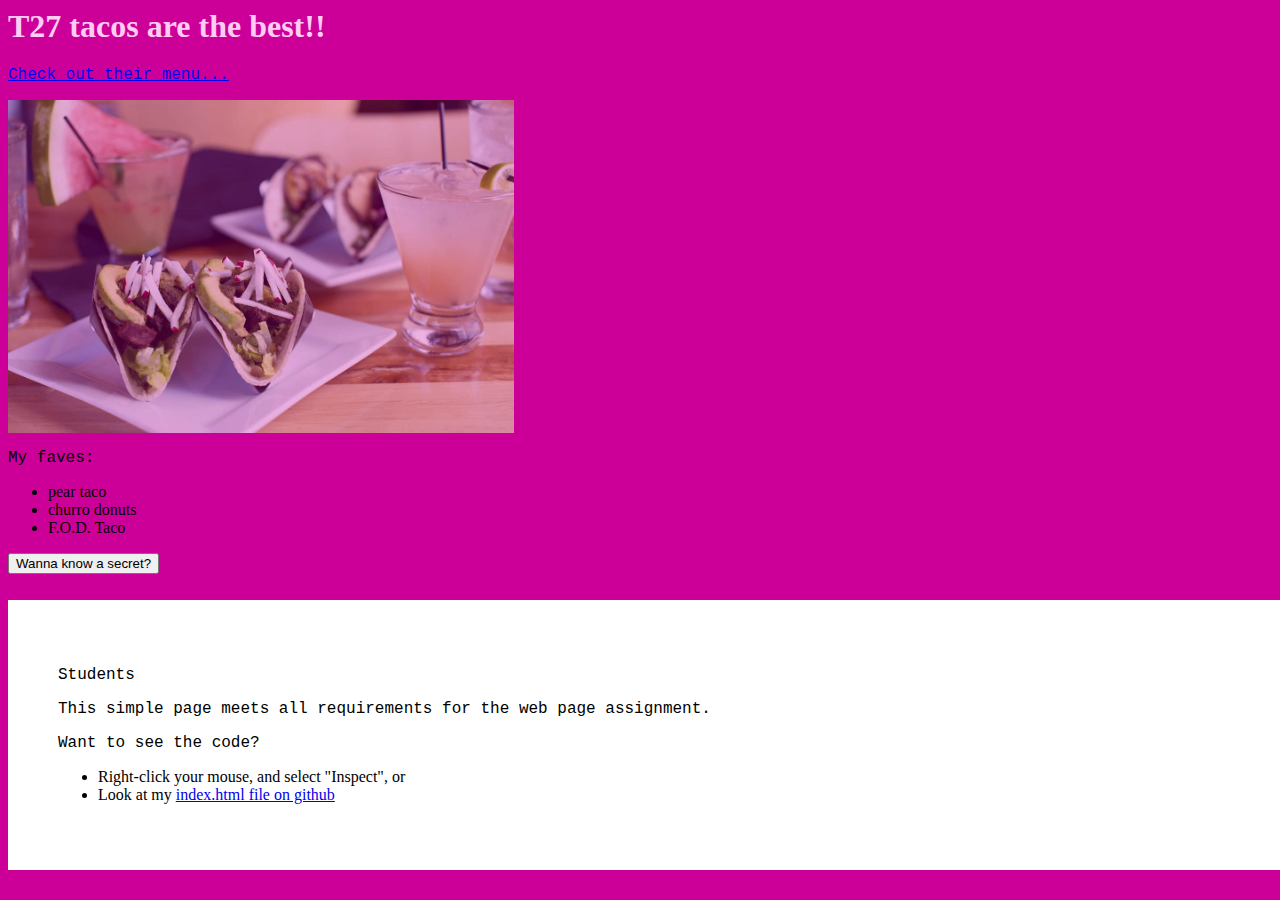
<file: index.html>
<html>
	<head>
		<title>I love T27!</title>

		<style>

		body {background-color: #cc0099;}
		img {opacity: 0.7;}
		img:hover {opacity: 1.0;}
		h1 {color: #ffccf3;}
		p {font-family: "Lucida Console", "Courier New", monospace;}

		</style>

	</head>

	<body>
		<h1>T27 tacos are the best!!</h1>
		<p> <a href='https://www.taqueria27.com/'>Check out their menu...</a></p>
		<p><img src='t27-tacos.jpg' width='40%'></img></p>
		<p>My faves: 
			<ul>	
				<li>pear taco</li>
				<li>churro donuts</li>
				<li>F.O.D. Taco</li>
			</ul>
		</p>
		<p><button onclick='alert("I love T27!!");'>Wanna know a secret?</button></p>

		<!-- Note to students below: -->

		<div style = 'background-color: white; position:absolute; bottom:30px; width:100%; padding: 50px;'>
		<p>Students</p>
		<p>This simple page meets all requirements for the web page assignment.</p>
		<p>Want to see the code? 
			<ul>
				<li>Right-click your mouse, and select "Inspect", or</li>
				<li>Look at my <a href='https://github.com/Professor-Ruiz/Professor-Ruiz.github.io/blob/main/index.html'> index.html file on github</a></li>
			</ul>
		</p>
		</div>

	</body>

</html>
</file>
